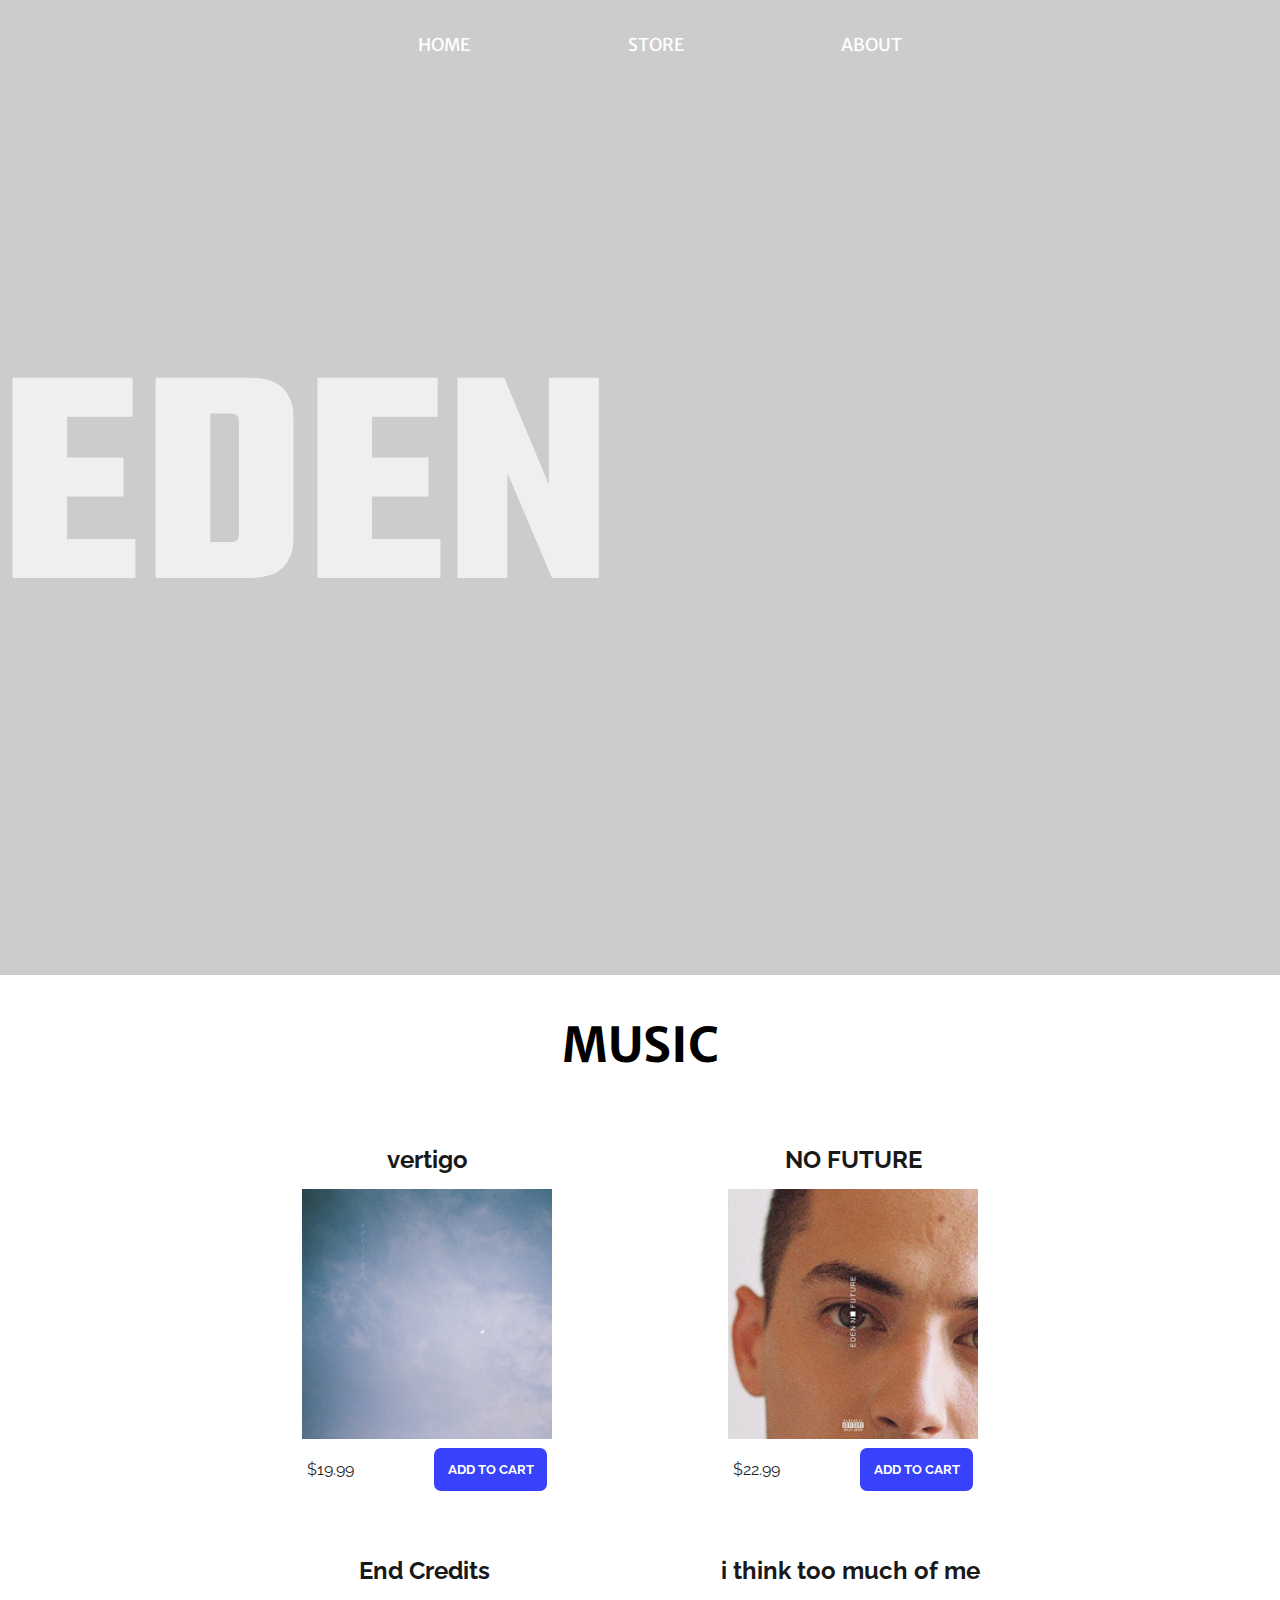
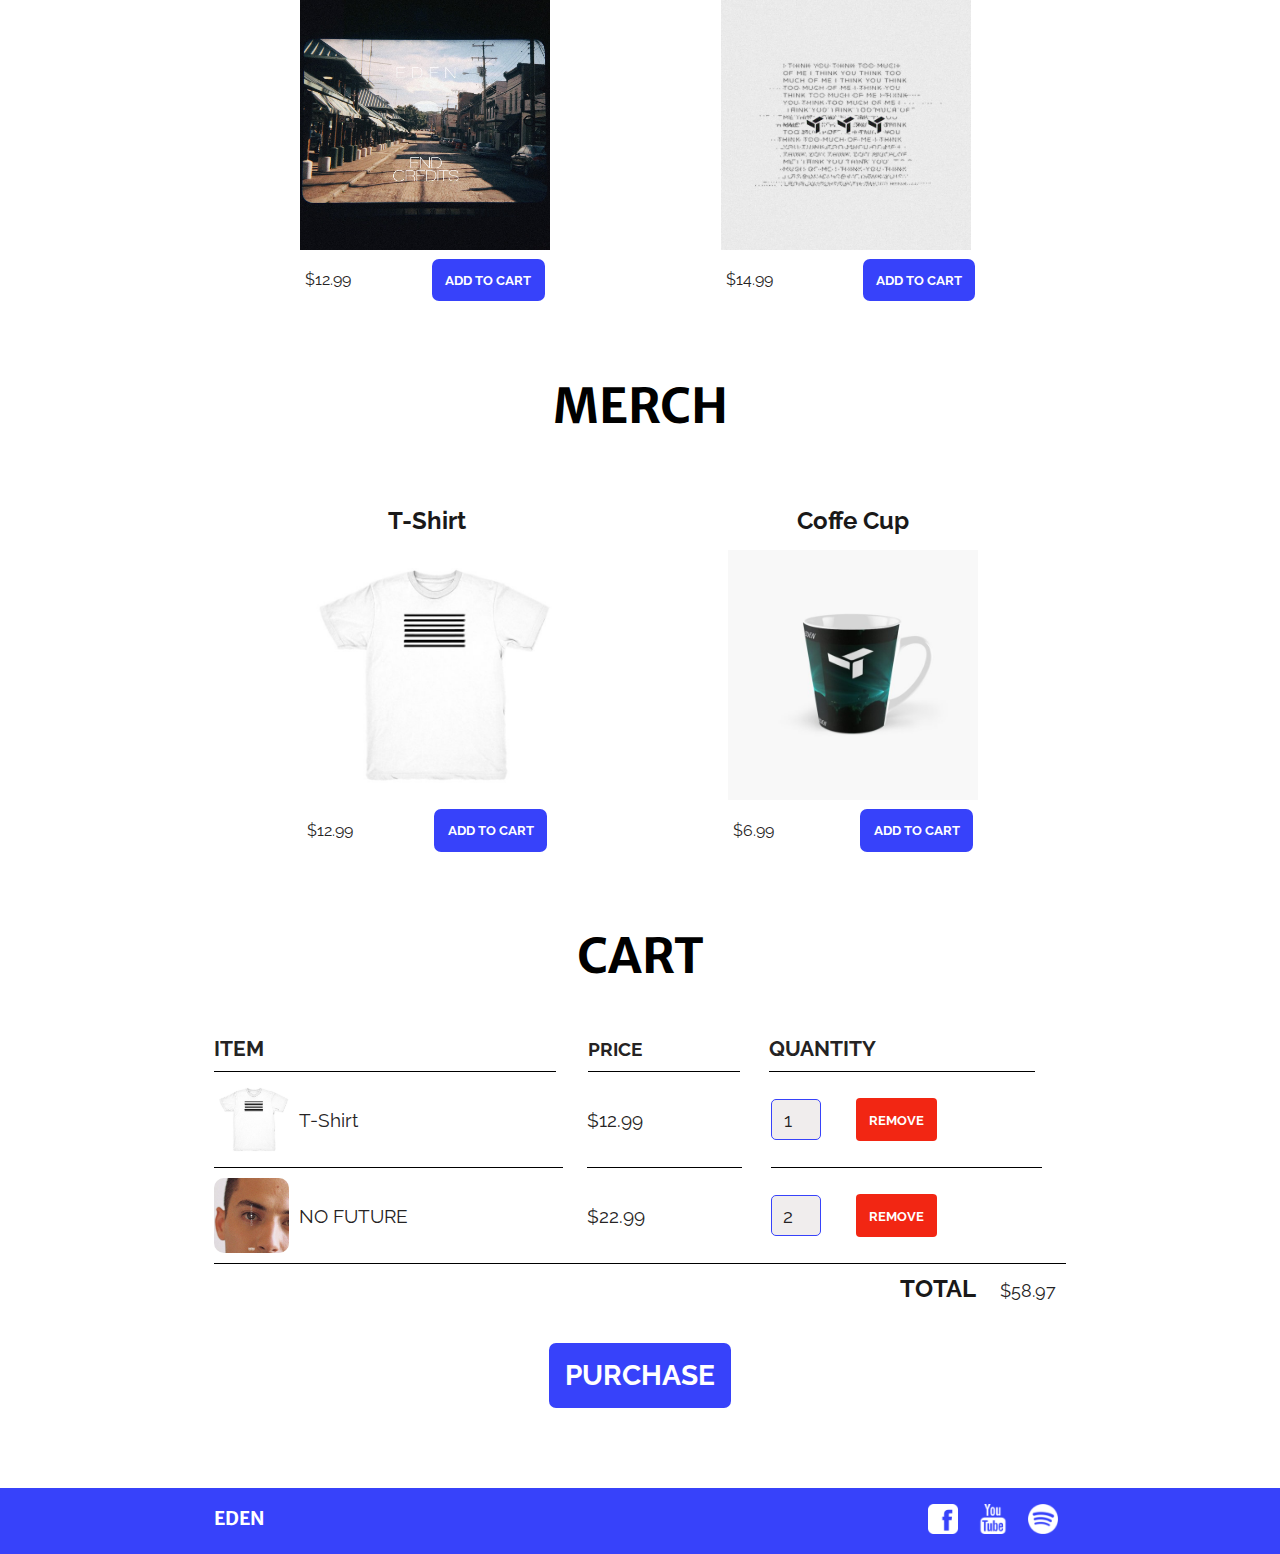
<file: store.html>
<!DOCTYPE html>
<html lang="en">
<head>
    <meta charset="UTF-8">
    <meta http-equiv="X-UA-Compatible" content="IE=edge">
    <meta name="viewport" content="width=device-width, initial-scale=1.0">
    <meta name="description" content="This is EDEN">
    <link rel="stylesheet" href="css/style.css">
    <title>EDEN | Store</title>
</head>
<body>
    <header class="store-header">
        <nav class="nav main-nav">
            <ul>
                <li><a href="index.html">HOME</a></li>
                <li><a href="store.html">STORE</a></li>
                <li><a href="about.html">ABOUT</a></li>
            </ul>
        </nav>
        
        <h1 class="band-name band-name-large">EDEN</h1>
    </header>
    <section class="container content-section">
        <h2 class="section-header">MUSIC</h2>
        <div class="shop-items">
            <div class="shop-item">
                    <span class="shop-item-title">vertigo</span>
                    <img class="shop-item-image" src="img/vertigo.png" alt="vertigo album">
                <div class="shop-item-details">
                    <span class="shop-item-price">$19.99</span>
                    <button class="btn btn-store shop-item-button" role="button">ADD TO CART</button>
                </div>
            </div>
            <div class="shop-item">
                    <span class="shop-item-title">NO FUTURE</span>
                    <img class="shop-item-image" src="img/NO FUTURE.jpg" alt="no future album">
                <div class="shop-item-details">
                    <span class="shop-item-price">$22.99</span>
                    <button class="btn btn-store shop-item-button" role="button">ADD TO CART</button>
                </div>
            </div>
            <div class="shop-item">
                    <span class="shop-item-title">End Credits</span>
                    <img class="shop-item-image" src="img/END Credits.jpg" alt="End Credits album">
                <div class="shop-item-details">
                    <span class="shop-item-price">$12.99</span>
                    <button class="btn btn-store shop-item-button" role="button">ADD TO CART</button>
                </div>
            </div>
            <div class="shop-item">
                    <span class="shop-item-title">i think too much of me</span>
                    <img class="shop-item-image" src="img/think too much of me.jpg" alt="i think too much of me album">
                <div class="shop-item-details">
                    <span class="shop-item-price">$14.99</span>
                    <button class="btn btn-store shop-item-button" role="button">ADD TO CART</button>
                </div>
            </div>
        </div>
    </section>
    <section class="container content-section">
        <h2 class="section-header">MERCH</h2>
        <div class="shop-items">
            <div class="shop-item">
                    <span class="shop-item-title">T-Shirt</span>
                    <img class="shop-item-image" src="img/EDEN merch.jpg" alt="T-Shirt Merch">
                <div class="shop-item-details">
                    <span class="shop-item-price">$12.99</span>
                    <button class="btn btn-store shop-item-button" role="button">ADD TO CART</button>
                </div>
            </div>
                <div class="shop-item">
                    <span class="shop-item-title">Coffe Cup</span>
                    <img class="shop-item-image" src="img/EDEN merch cup.jpg" alt="Coffe Cup Merch">
                <div class="shop-item-details">
                    <span class="shop-item-price">$6.99</span>
                    <button class="btn btn-store shop-item-button" role="button">ADD TO CART</button>
                </div>
            </div>
        </div>
    </section>
    <section class="container content-section">
        <h2 class="section-header">CART</h2>
        <div class="cart-row">
            <span class="cart-item cart-header cart-column">ITEM</span>
            <span class="cart-price cart-header cart-column">PRICE</span>
            <span class="cart-quantity cart-header cart-column">QUANTITY</span>
        </div>
        <div class="cart-items">
            <div class="cart-row">
                    <div class="cart-item cart-column">
                        <img class="cart-item-image" src="img/EDEN merch.jpg" alt="T-Shirt Merch" width="100" height="100">
                        <span class="cart-item-title">T-Shirt</span>
                    </div>
                    <span class="cart-price cart-column">$12.99</span>
                    <div class="cart-quantity cart-column">
                        <input class="cart-quantity-input" type="number" value="1">
                        <button class="btn btn-danger" role="button">REMOVE</button>
                </div>
            </div>
            <div class="cart-row">
                <div class="cart-item cart-column">
                    <img class="cart-item-image" src="img/NO FUTURE.jpg" alt="NO FUTURE album" width="100" height="100">
                    <span class="cart-item-title">NO FUTURE</span>
                </div>

                <span class="cart-price cart-column">$22.99</span>
                <div class="cart-quantity cart-column">
                    <input class="cart-quantity-input" type="number" value="2">
                    <button class="btn btn-danger" role="button">REMOVE</button>
            </div>
        </div>
    </div>
        <div class="cart-total">
            <strong class="cart-total-title">TOTAL</strong>
            <span class="cart-total-price">$58.97</span>
        </div>
        <button class="btn btn-primary btn-purchase" role="button">PURCHASE</button>
    </section>
    <footer class="main-footer">
        <div class="container main-footer-container">
            <h3>EDEN</h3>
            <ul class="footer-nav">
                <li><a href="https://www.facebook.com/iameden" target="_blank"><img src="img/Facebook Logo.png" alt="Facebook Icon"></a></li>
                <li><a href="https://www.youtube.com/channel/UC-ZsN5evqmSVo3_SJyQe9yA" target="_blank"><img src="img/YouTube Logo.png" alt="Youtube Icon"></a></li>
                <li><a href="https://open.spotify.com/artist/1t20wYnTiAT0Bs7H1hv9Wt" target="_blank"><img src="img/Spotify Logo.png" alt="Spotify Icon"></a></li>
            </ul>
    </div>
    </footer>
</body>
</html>
</file>
<file: css/style.css>
@import url('https://fonts.googleapis.com/css2?family=Raleway:wght@300;400&display=swap');
@import url('https://fonts.googleapis.com/css2?family=Teko:wght@600&display=swap');
@import url('https://fonts.googleapis.com/css2?family=Merriweather+Sans:ital@1&display=swap');
/* Main Color: #ffa502 55, 66, 250, 0.8*/
* {
    box-sizing: border-box;
    font-family: 'Raleway', sans-serif;
    color: #777;
}

html, body {
    margin: 0;
    padding: 0;
}

p {
    font-size: 1.2em;
}
.nav ul {
    margin: 0;
}

nav li {
    display: inline;
    
}

nav a {
    display: inline-block;
    padding: .8em;
    color: white;
    text-decoration: none;
    font-family: 'Merriweather Sans', sans-serif;
    font-weight: normal;
}

nav a:hover {
    background-color: rgba(55, 66, 250, 0.8);
    border-radius: 7px;
    transition-duration: 200ms;
}

.main-nav {
    text-align: center;
    font-size: 1.1em;
    font-weight: lighter;
    padding-top: 20px;
}

.main-nav li {
    padding: 5%;
}

.band-name {
    font-family: 'Teko', sans-serif;
}

.band-name-large {
    font-family: 'Teko', sans-serif;
    color: white;
    font-size: 1950%;
    opacity: 70%;
}

.main-header {
    background-color: rgba(0, 0, 0, .2);
    background-blend-mode: multiply;
    background-image: url(https://i.ibb.co/thyyvwg/eden-background.jpg);
    background-size: cover;
    padding-bottom: 40px;
}

.store-header {
    background-color: rgba(0, 0, 0, .2);
    background-blend-mode: multiply;
    background-image: url(https://wallpaperaccess.com/full/2518092.png);
    background-size: cover;
    padding-bottom: 40px;
}
.about-header {
    background-color: rgba(0, 0, 0, .2);
    background-blend-mode: multiply;
    background-image: url(https://wallpapercave.com/wp/wp5483221.jpg);
    background-size: cover;
    padding-bottom: 40px;
}
.content-section {
    margin: 1em;
}

.container {
    max-width: 900px;
    margin: 0 auto;
    padding: 0 1.5em;
}

.section-header {
    font-family: 'Merriweather Sans', sans-serif;
    color: black;
    font-size: 3em;
    text-align: center;
}

.about-band-image {
    float: left;
    margin: 15px;
    border-radius: 50%;
    width: 300px;
    height: 300px;
}
footer h3 {
    font-family: 'Merriweather Sans', sans-serif;
    color: white;
}

.main-footer {
    background-color: #3742fa;
    color: white;
}

.main-footer-container {
    display: flex;
}

.main-footer-container ul {
    flex-grow: 1;
    text-align: end;
}

.footer-nav li {
    padding: 0 0.5em;
}

.footer-nav img {
    width: 30px;
    height: 30px;
}

footer div ul li {
    display: inline;
}

.btn {
    text-align: center;
    vertical-align: middle;
    padding: 1em;
    cursor: pointer;
}

.btn-header {
    display: block;
    margin: 0 auto;
    padding: 25px;
    margin-bottom: 45px;
    font-size: 2em;
    color: white;
    border: 2px solid rgba(55, 66, 250, 0.8);
    background-color: rgba(55, 66, 250, 0.1);
    border-radius: 7px;
}

.btn-header:hover {
    background-color: rgba(55, 66, 250, 0.8);
    border-radius: 7px;
    transition-duration: 200ms;
}
.play-btn {
    display: block;
    margin: 0 auto;
    padding: 20px;
    color: white;
    border: 2px solid rgba(55, 66, 250, 0.8);
    background-color: rgba(55, 66, 250, 0.1);
    border-radius: 50%;
    font-size: 26px;
}

.play-btn:hover {
    background-color: rgba(55, 66, 250, 0.8);
    border-radius: 50%;
    transition-duration: 200ms;
    
}

.tour-row {
    border-bottom: 1px solid black;
    padding-bottom: 1em;
    margin-bottom: 1em;
}

.tour-row:last-child {
    border: none;
}

.tour-item {
    display: inline-block;
    padding-right: .5em;
}

.tour-date {
    color: rgb(26, 25, 25);
    font-weight: bold;
    width: 11%;
}

.tour-city {
    width: 24%;
}

.tour-arena {
    width: 40%;
}

.tour-btn {
    max-width: 19%;
}

.btn-primary {
    color: white;
    background-color: rgba(55, 66, 250, 1);
    padding: 16px;
    border-radius: 7px;
    border: none;
    font-weight: bold;
}

.btn-store {
    color: white;
    background-color: rgba(55, 66, 250, 1);
    border-radius: 7px;
    border: none;
    font-weight: bold;
}


.btn-primary:hover, .btn-store:hover {
    background-color: rgb(23, 33, 224);
    cursor: pointer;
    transition-duration: 200ms;
}

header div button a {
    text-decoration: none;
    color: white;
}

.shop-item {
    margin: 30px;
}

.shop-item-title {
    display: block;
    width: 100%;
    text-align: center;
    font-weight: bold;
    font-size: 1.5em;
    color: rgb(26, 25, 25);
    margin-bottom: 15px;
}

.shop-item-image {
    height: 250px;
    position: relative;
}

.shop-item-details {
    display: flex;
    align-items: center;
    padding: 5px;
}

.shop-item-price {
    flex-grow: 1;
    color: rgb(37, 35, 35)
}

.shop-items {
    display: flex;
    flex-wrap: wrap;
    justify-content: space-around;
}

.cart-header {
    font-weight: bold;
    font-size: 1.3em;
    color: rgb(37, 35, 35)
}

.cart-column {
    display: flex;
    align-items: center;
    border-bottom: 1px solid black;
    margin-right: 1.5em;
    padding-bottom: 10px;
    margin-top: 10px;
}

.cart-row {
    display: flex;
}

.cart-item {
    width: 45%;
}

.cart-price {
    width: 20%;
    color: rgb(37, 35, 35);
    font-size: 1.2em;
}

.cart-quantity {
    width: 35%;
}

.cart-item-title {
    color: rgb(37, 35, 35);
    margin-left: 0.5em;
    font-size: 1.2em;
}

.cart-item-image {
    width: 75px;
    height: auto;
    border-radius: 10px;
}

.btn-danger {
    color: white;
    background-color: #f22613;
    border: none;
    font-weight: bold;
    border-radius: 0.3em;
}

.btn-danger:hover {
    background-color: #ce1d0d;
    transition-duration: 200ms;
    cursor: pointer;
}

.cart-quantity-input {
    height: 41px;
    width: 50px;
    border-radius: 5px;
    border: 1px solid rgba(55, 66, 250, 1);
    background-color: rgb(240, 237, 237);
    color: rgb(37, 35, 35);
    padding: 0;
    text-align: center;
    margin-right: 35px;
    font-size: 1.2em;
}

.cart-row:last-child {
    border-bottom: 1px solid black;
}

.cart-row:last-child .cart-column {
    border: none;
}

.cart-total {
    text-align: end;
    margin-top: 10px;
    margin-right: 10px;
}

.cart-total-title {
    font-weight: bold;
    font-size: 1.5em;
    color: rgb(26, 25, 25);
    margin-right: 20px;
}

.cart-total-price {
    color:rgb(37, 35, 35) ;
    font-size: 1.1em;
}

.btn-purchase {
    display: block; /*When you display block something, you can center it with margin: auto;*/
    margin: 40px auto 80px auto;
    font-size: 1.75em;
}
</file>
